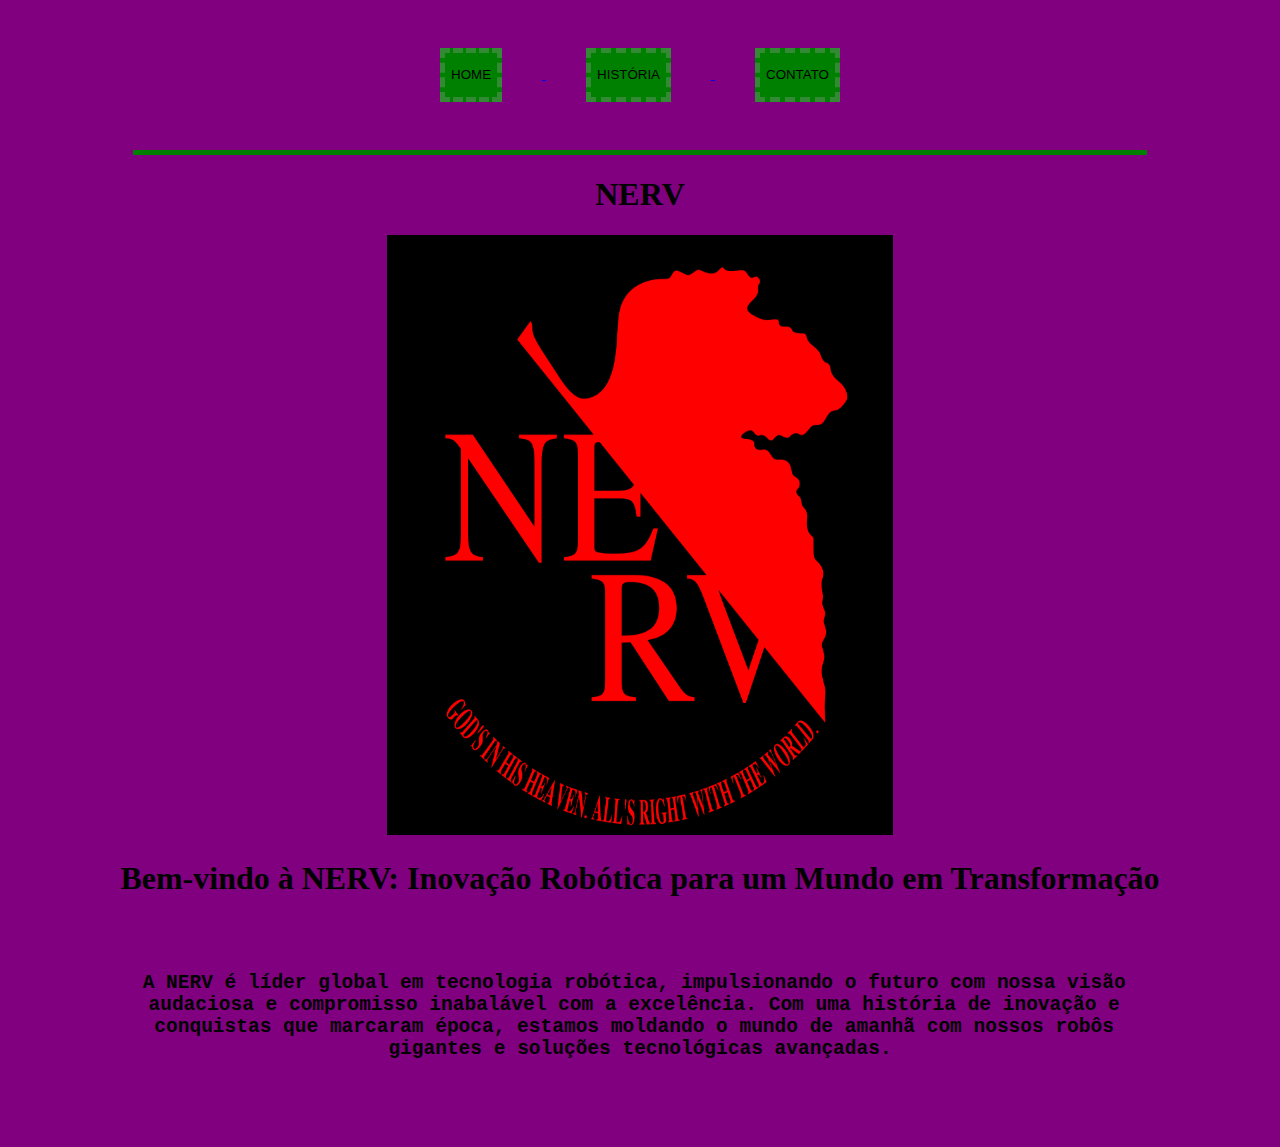
<file: index.html>
<!DOCTYPE html>
<html lang="en">
<head>
    <meta charset="UTF-8">
    <meta name="viewport" content="width=device-width, initial-scale=1.0">
    <link rel="stylesheet" href="style.css">
    <link rel="stylesheet" href="historia.html">
    <link rel="stylesheet" href="contato.html">
    <title>Aula 2 - interface</title>
</head>
<body>
    <center>
        <a href="index.html">
            <button> 
                <p> HOME </p>
            </button>
        </a>

        <a href="historia.html">
            <button > 
                <p> HISTÓRIA </p>

            </button>

        </a>

        <a href="contato.html">
            <button> 
                <p> CONTATO </p>
            </button>
        </a>
    </center>
       <hr size="5" color="#	008000" width="80%"/>
        <center>
       <h1>NERV</h1>
       <img src="img/bunner1.png" width=40% height="600px">
        </center>
        <center>
            <h1>
                Bem-vindo à NERV: Inovação Robótica para um Mundo em Transformação
            </h1>
            <pre>
                <h2>
A NERV é líder global em tecnologia robótica, impulsionando o futuro com nossa visão 
audaciosa e compromisso inabalável com a excelência. Com uma história de inovação e 
conquistas que marcaram época, estamos moldando o mundo de amanhã com nossos robôs 
gigantes e soluções tecnológicas avançadas.
                     </h2>
                 </pre>
        </center>
        

</body>
</html>
</file>
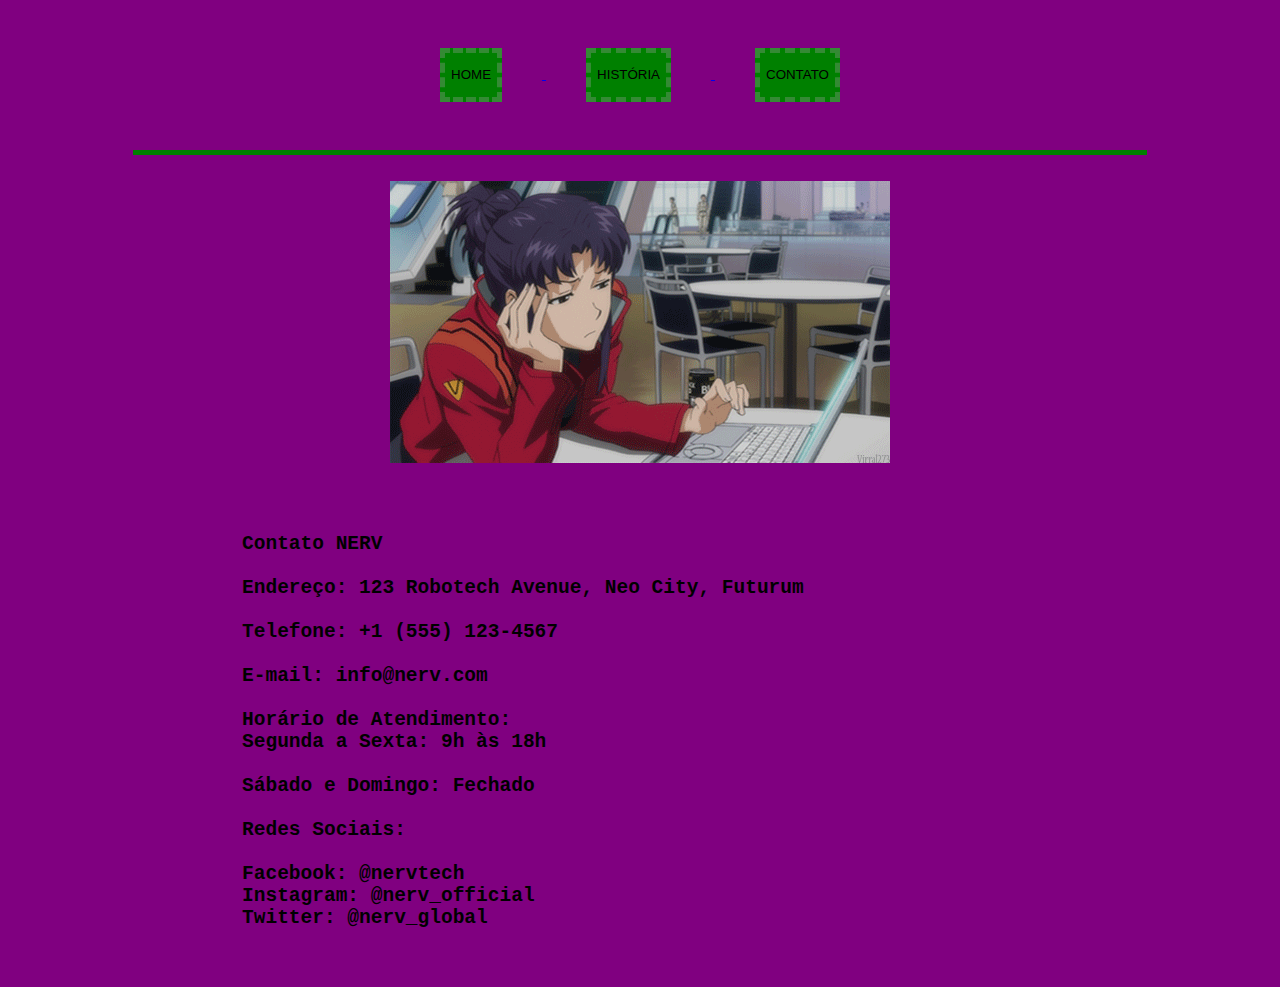
<file: contato.html>
<!DOCTYPE html>
<html lang="en">
<head>
    <meta charset="UTF-8">
    <meta name="viewport" content="width=device-width, initial-scale=1.0">
    <link rel="stylesheet" href="style.css">
    <title>CONTATO</title>
</head>
<body>
    <center>
        <a href="index.html">
            <button> 
                <p> HOME </p>
            </button>
        </a>

        <a href="historia.html">
            <button > 
                <p> HISTÓRIA </p>
            </button>

        </a>

        <a href="contato.html">
            <button> 
                <p> CONTATO </p>
            </button>
        </a>
    </center>
       <hr size="5" color="#	008000" width="80%"/>
<br>
        <center>
            <img src="img/Misato_Contato.gif">
        </center>
        <div style= "width:50%">
                 <pre>
                     <h2>
                    Contato NERV

                    Endereço: 123 Robotech Avenue, Neo City, Futurum
                         
                    Telefone: +1 (555) 123-4567
                         
                    E-mail: info@nerv.com
                         
                    Horário de Atendimento:
                    Segunda a Sexta: 9h às 18h

                    Sábado e Domingo: Fechado

                    Redes Sociais:

                    Facebook: @nervtech
                    Instagram: @nerv_official
                    Twitter: @nerv_global
       </div>
    </body>
</html>
</file>
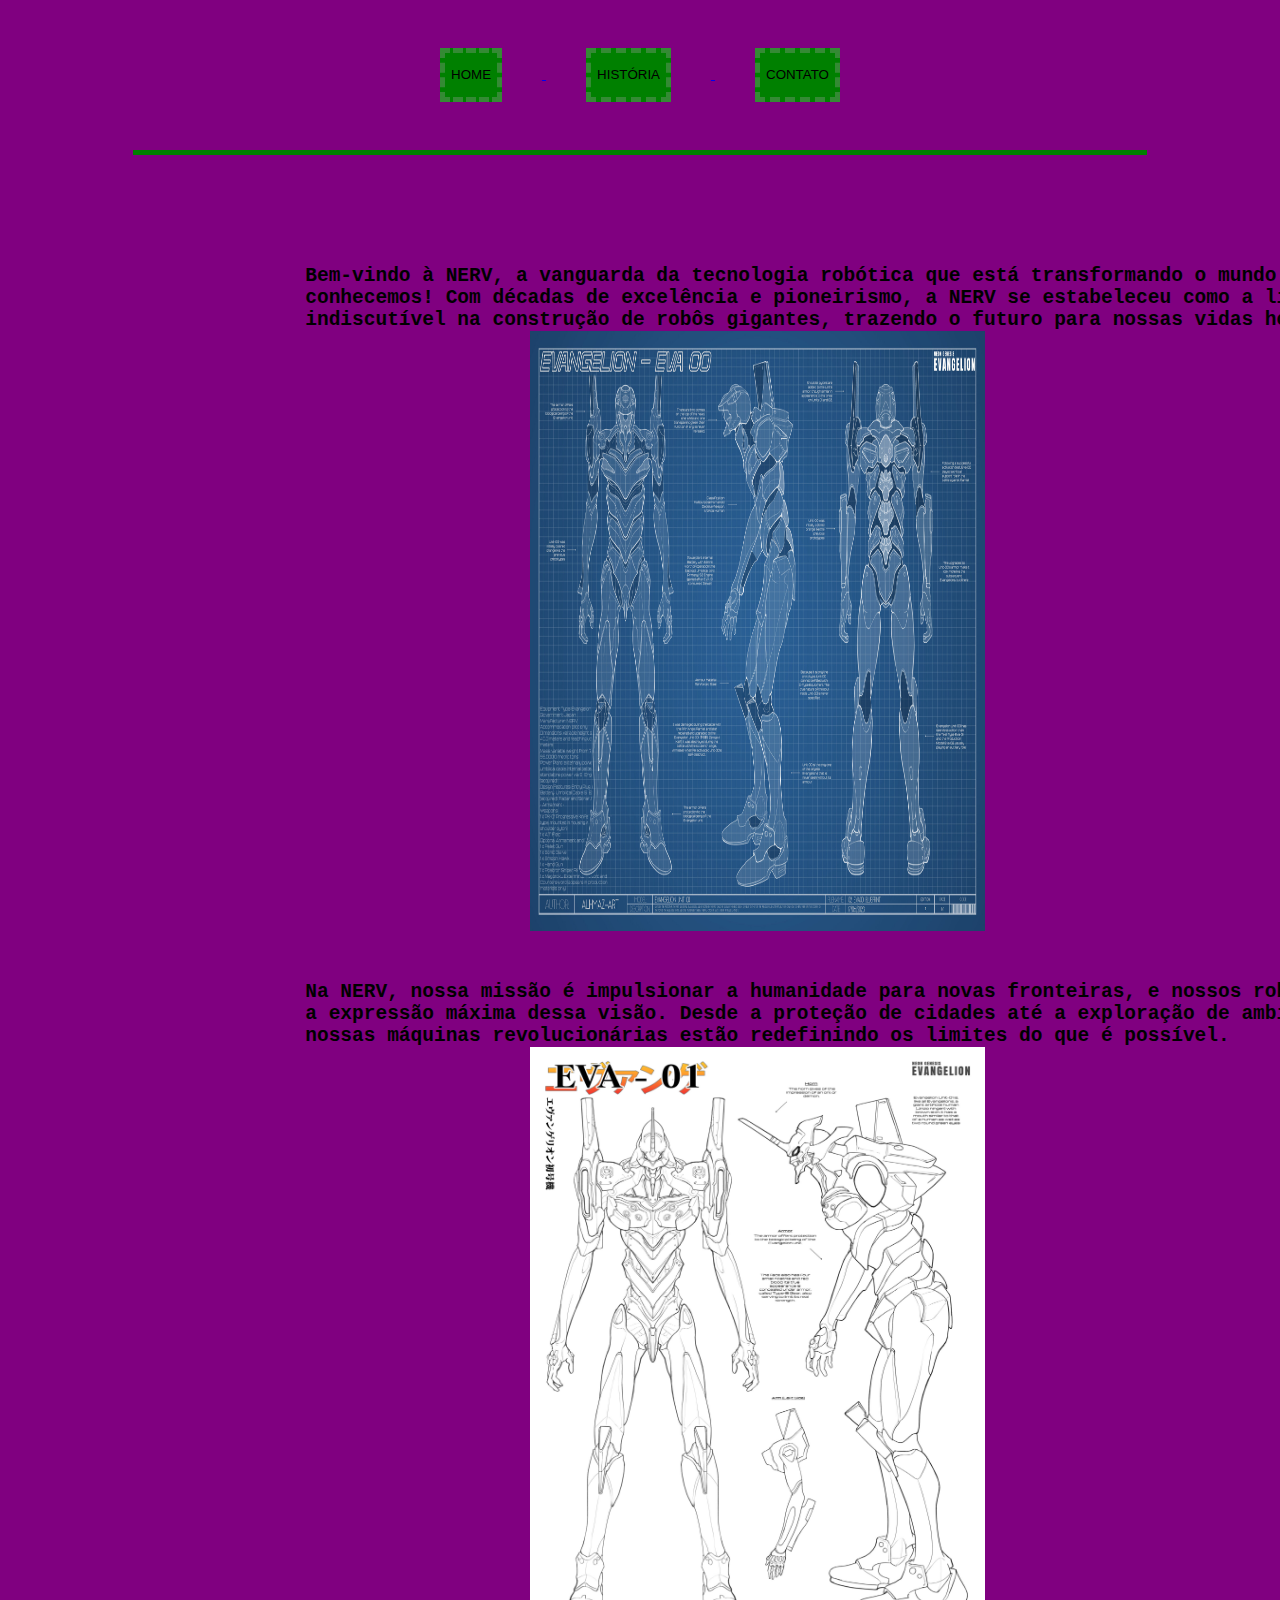
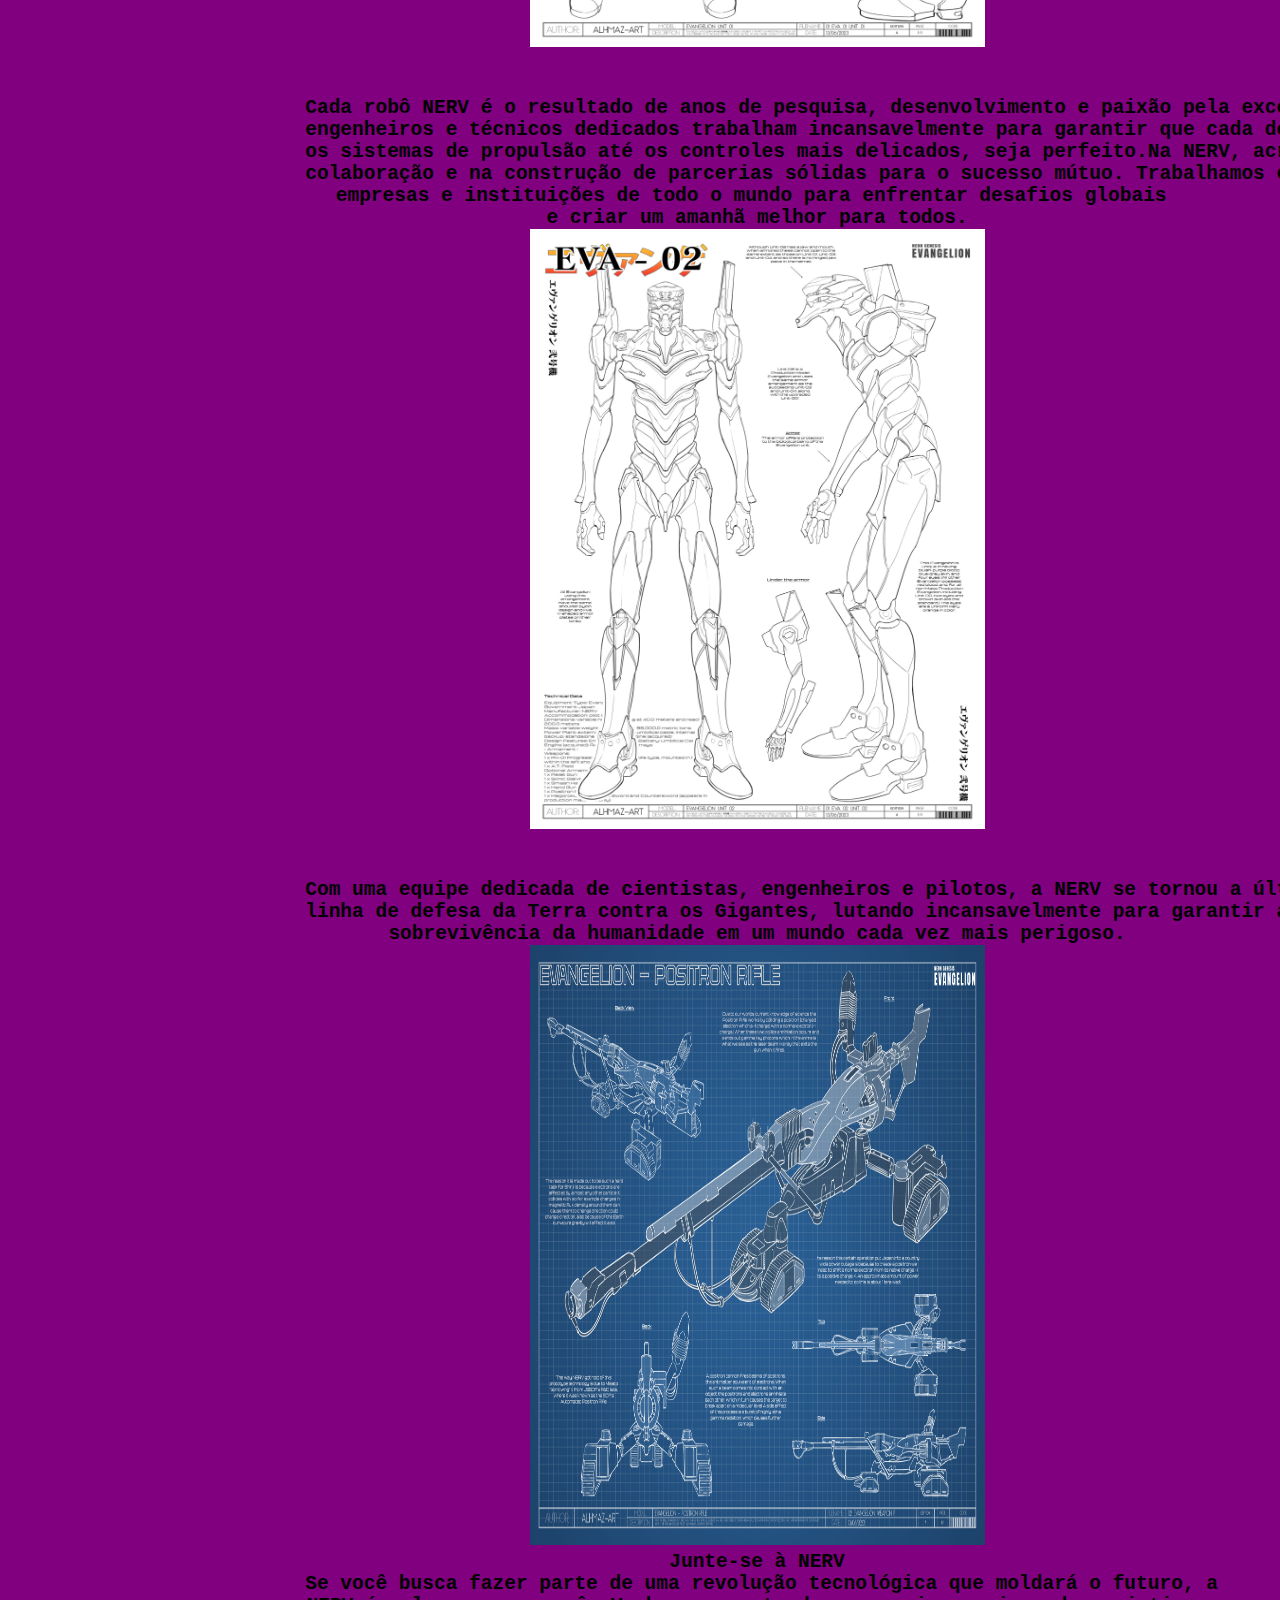
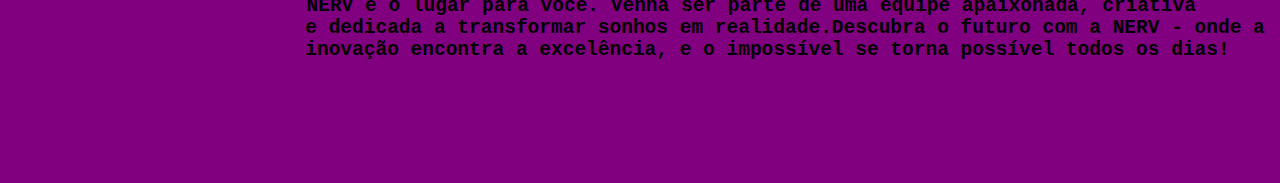
<file: historia.html>
<!DOCTYPE html>
<html lang="en">
<head>
    <meta charset="UTF-8">
    <meta name="viewport" content="width=device-width, initial-scale=1.0">
    <link rel="stylesheet" href="style.css">
    <title>Document</title>
</head>
<body>
    <center><center>
        <a href="index.html">
            <button> 
                <p> HOME </p>
            </button>
        </a>

        <a href="historia.html">
            <button > 
                <p> HISTÓRIA </p>
            </button>

        </a>

        <a href="contato.html">
            <button> 
                <p> CONTATO </p>
            </button>
        </a>
    </center>
       <hr size="5" color="#	008000" width="80%"/>
       <div style= "width:90%">
        <center>
             <pre>
                 <h2>
                    <br>
                    Bem-vindo à NERV, a vanguarda da tecnologia robótica que está transformando o mundo como o 
                    conhecemos! Com décadas de excelência e pioneirismo, a NERV se estabeleceu como a líder 
                    indiscutível na construção de robôs gigantes, trazendo o futuro para nossas vidas hoje.
                    <img src="img/EVA-00.jpg" width=40% height="600px">
                    <br>
                    Na NERV, nossa missão é impulsionar a humanidade para novas fronteiras, e nossos robôs gigantes são 
                    a expressão máxima dessa visão. Desde a proteção de cidades até a exploração de ambientes hostis, 
                    nossas máquinas revolucionárias estão redefinindo os limites do que é possível.
                    <img src="img/EVA-01.jpg" width=40% height="600px">
                    <br>
                    Cada robô NERV é o resultado de anos de pesquisa, desenvolvimento e paixão pela excelência. Nossos 
                    engenheiros e técnicos dedicados trabalham incansavelmente para garantir que cada detalhe, desde 
                    os sistemas de propulsão até os controles mais delicados, seja perfeito.Na NERV, acreditamos na 
                    colaboração e na construção de parcerias sólidas para o sucesso mútuo. Trabalhamos com governos, 
                    empresas e instituições de todo o mundo para enfrentar desafios globais 
                    e criar um amanhã melhor para todos.
                    <img src="img/EVA-02.jpg" width=40% height="600px">
                    <br>
                    Com uma equipe dedicada de cientistas, engenheiros e pilotos, a NERV se tornou a última 
                    linha de defesa da Terra contra os Gigantes, lutando incansavelmente para garantir a 
                    sobrevivência da humanidade em um mundo cada vez mais perigoso.
                    <img src="img/RIFLE-PR.jpg" width=40% height="600px">
                    Junte-se à NERV
                    Se você busca fazer parte de uma revolução tecnológica que moldará o futuro, a 
                    NERV é o lugar para você. Venha ser parte de uma equipe apaixonada, criativa 
                    e dedicada a transformar sonhos em realidade.Descubra o futuro com a NERV - onde a 
                    inovação encontra a excelência, e o impossível se torna possível todos os dias!
                    </h2>
                 </h2>
             </pre>
         </center> 
     </div>
    </center>
    
</body>
</html>
</file>
<file: style.css>
body{
    background-color: purple;
}

. contato.html{
    background-color: purple;
}
button{
    margin: 40px;
    background-color: green;
    border: 05px dashed rgb(52, 138, 52); /* */

}
</file>
